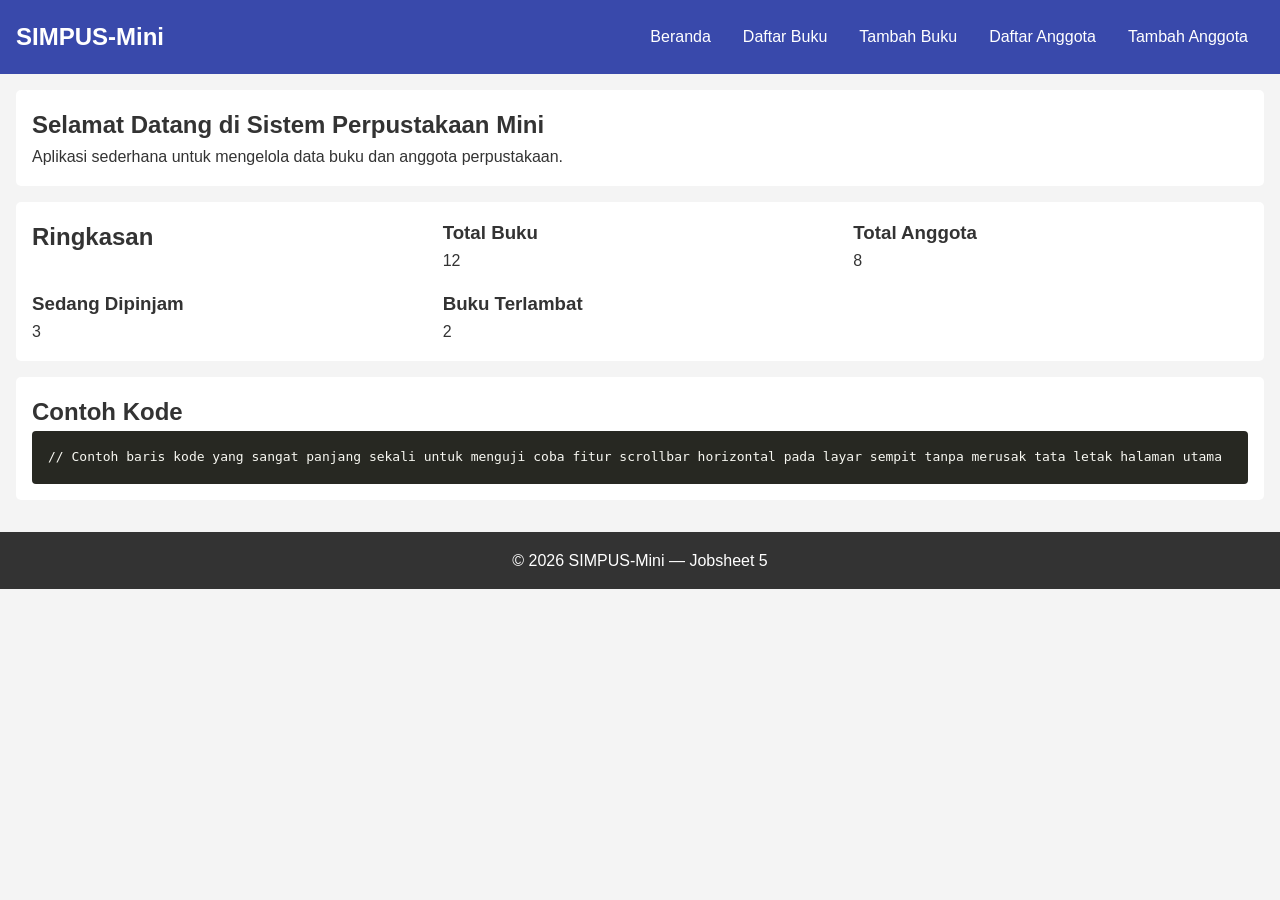
<file: simpus-mini/index.html>
<!DOCTYPE html>
<html lang="id">
<head>
    <meta charset="UTF-8">
    <meta name="viewport" content="width=device-width, initial-scale=1">
    <title>SIMPUS-Mini | Beranda</title>
    <link rel="stylesheet" href="assets/css/style.css">
</head>
<body>
    <header>
        <h1>SIMPUS-Mini</h1>
        <button type="button" id="nav-toggle-btn" class="nav-toggle-label" aria-label="Menu">&#9776;</button>
        <nav>
            <ul>
                <li><a href="index.html">Beranda</a></li>
                <li><a href="buku/list.html">Daftar Buku</a></li>
                <li><a href="buku/tambah.html">Tambah Buku</a></li>
                <li><a href="anggota/list.html">Daftar Anggota</a></li>
                <li><a href="anggota/tambah.html">Tambah Anggota</a></li>
            </ul>
        </nav>
    </header>

    <main>
        <section>
            <h2>Selamat Datang di Sistem Perpustakaan Mini</h2>
            <p>Aplikasi sederhana untuk mengelola data buku dan anggota perpustakaan.</p>
        </section>

        <section>
            <h2>Ringkasan</h2>
            <article>
                <h3>Total Buku</h3>
                <p>12</p>
            </article>
            <article>
                <h3>Total Anggota</h3>
                <p>8</p>
            </article>
            <article>
                <h3>Sedang Dipinjam</h3>
                <p>3</p>
            </article>
            <article>
                <h3>Buku Terlambat</h3>
                <p>2</p>
            </article>
        </section>
        <section>
            <h2>Contoh Kode</h2>
            <div class="code-responsive">
                <pre><code>// Contoh baris kode yang sangat panjang sekali untuk menguji coba fitur scrollbar horizontal pada layar sempit tanpa merusak tata letak halaman utama</code></pre>
            </div>
        </section>
    </main>

    <footer>
        <p>&copy; 2026 SIMPUS-Mini &mdash; Jobsheet 5</p>
    </footer>
    <script src="assets/js/app.js"></script>
</body>
</html>
</file>
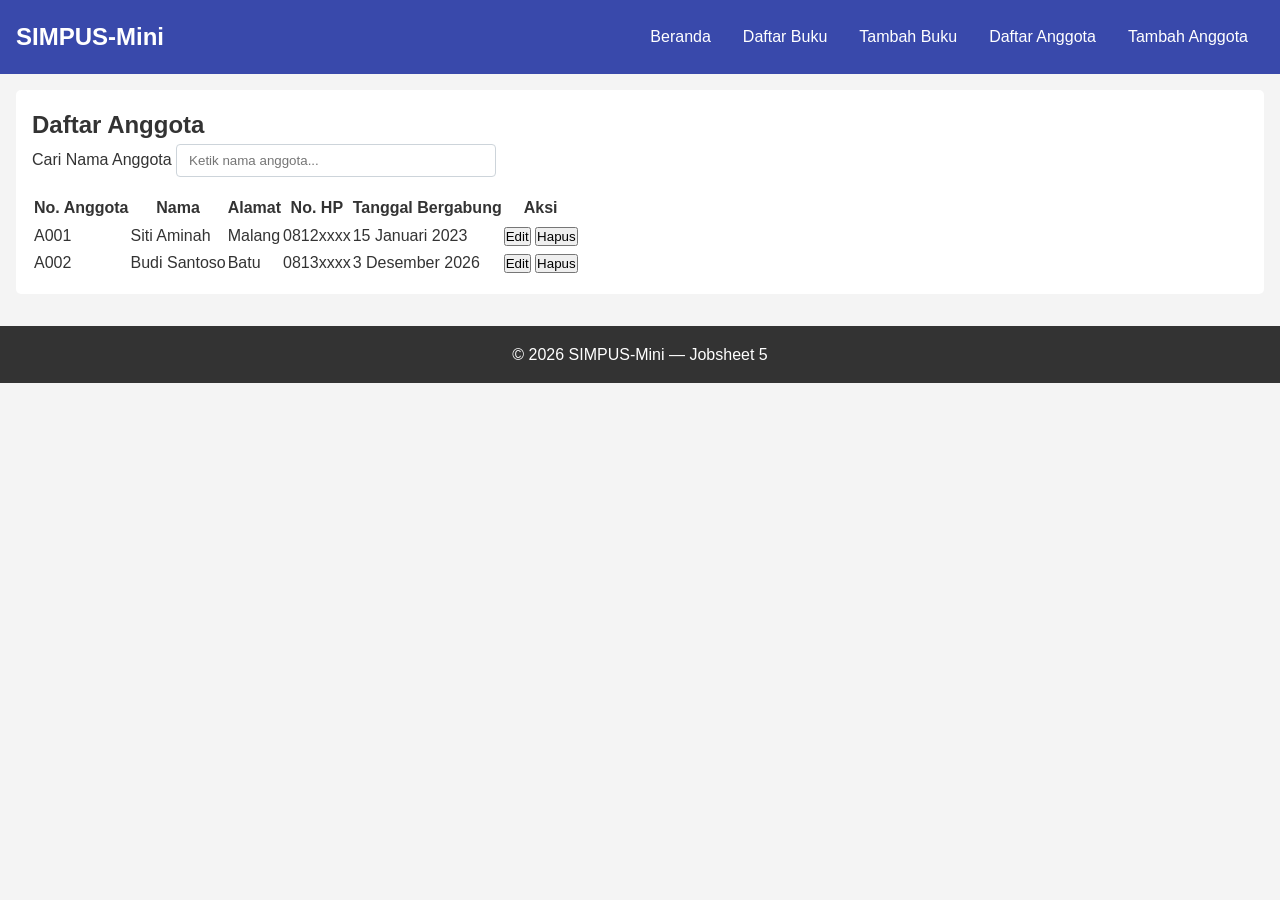
<file: simpus-mini/anggota/list.html>
<!DOCTYPE html>
<html lang="id">
<head>
    <meta charset="UTF-8">
    <meta name="viewport" content="width=device-width, initial-scale=1">
    <title>SIMPUS-Mini | Daftar Anggota</title>
    <link rel="stylesheet" href="../assets/css/style.css">
</head>
<body>
    <header>
        <h1>SIMPUS-Mini</h1>
        <button type="button" id="nav-toggle-btn" class="nav-toggle-label" aria-label="Menu">&#9776;</button>
        <nav>
            <ul>
                <li><a href="../index.html">Beranda</a></li>
                <li><a href="../buku/list.html">Daftar Buku</a></li>
                <li><a href="../buku/tambah.html">Tambah Buku</a></li>
                <li><a href="list.html">Daftar Anggota</a></li>
                <li><a href="tambah.html">Tambah Anggota</a></li>
            </ul>
        </nav>
    </header>

    <main>
        <section>
            <h2>Daftar Anggota</h2>
            <div class="search-box">
            <label for="search-input">Cari Nama Anggota</label>
            <input type="text" id="search-input" placeholder="Ketik nama anggota...">
        </div>
        <p id="counter-info"></p>
            <div class="table-responsive">
            <table>
                <thead>
                    <tr>
                        <th>No. Anggota</th>
                        <th>Nama</th>
                        <th>Alamat</th>
                        <th>No. HP</th>
                        <th>Tanggal Bergabung</th>
                        <th>Aksi</th>
                    </tr>
                </thead>
                <tbody>
                    <tr>
                        <td>A001</td>
                        <td>Siti Aminah</td>
                        <td>Malang</td>
                        <td>0812xxxx</td>
                        <td>15 Januari 2023</td>
                        <td>
                            <button type="button">Edit</button>
                            <button type="button" class="btn-hapus">Hapus</button>
                        </td>
                    </tr>
                    <tr>
                        <td>A002</td>
                        <td>Budi Santoso</td>
                        <td>Batu</td>
                        <td>0813xxxx</td>
                        <td>3 Desember 2026</td>
                        <td>
                            <button type="button">Edit</button>
                            <button type="button" class="btn-hapus">Hapus</button>
                        </td>
                    </tr>
                </tbody>
            </table>
            </div>
        </section>
    </main>

    <footer>
        <p>&copy; 2026 SIMPUS-Mini &mdash; Jobsheet 5</p>
    </footer>
        <script src="../assets/js/app.js"></script>
</body>
</html>
</file>
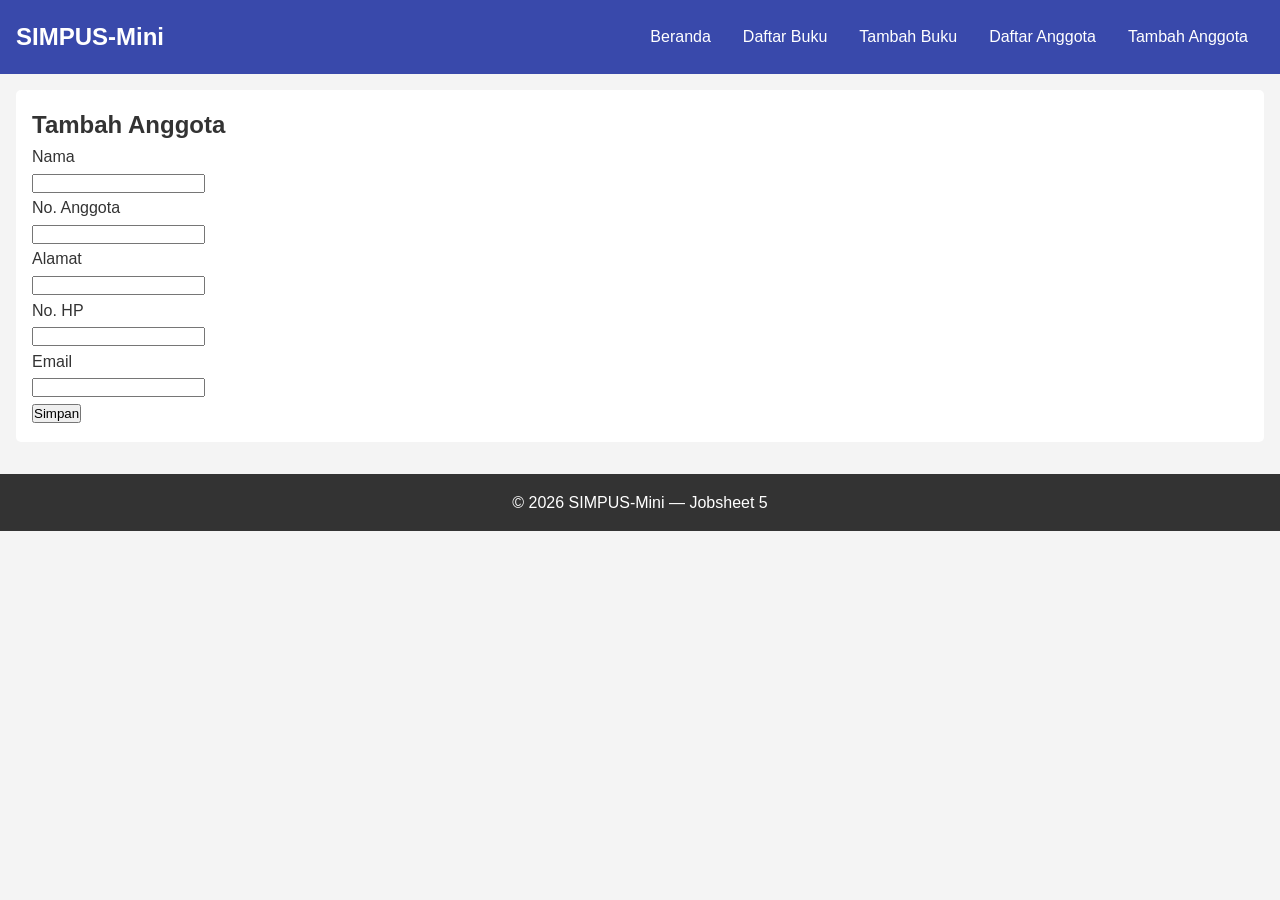
<file: simpus-mini/anggota/tambah.html>
<!DOCTYPE html>
<html lang="id">
<head>
    <meta charset="UTF-8">
    <meta name="viewport" content="width=device-width, initial-scale=1">
    <title>SIMPUS-Mini | Tambah Anggota</title>
    <link rel="stylesheet" href="../assets/css/style.css">
</head>
<body>
    <header>
        <h1>SIMPUS-Mini</h1>
        <button type="button" id="nav-toggle-btn" class="nav-toggle-label" aria-label="Menu">&#9776;</button>
        <nav>
            <ul>
                <li><a href="../index.html">Beranda</a></li>
                <li><a href="../buku/list.html">Daftar Buku</a></li>
                 <li><a href="../buku/tambah.html">Tambah Buku</a></li>
                <li><a href="list.html">Daftar Anggota</a></li>
                <li><a href="tambah.html">Tambah Anggota</a></li>
            </ul>
        </nav>
    </header>

    <main>
        <section>
            <h2>Tambah Anggota</h2>
            <form id="form-tambah" novalidate>
                <p>
                    <label for="nama">Nama</label><br>
                    <input type="text" id="nama" name="nama" required>
                </p>
                <p>
                    <label for="no_anggota">No. Anggota</label><br>
                    <input type="text" id="no_anggota" name="no_anggota" required>
                </p>
                <p>
                    <label for="alamat">Alamat</label><br>
                    <input type="text" id="alamat" name="alamat">
                </p>
                <p>
                    <label for="no_hp">No. HP</label><br>
                    <input type="text" id="no_hp" name="no_hp">
                </p>
                 <p>
                    <label for="email">Email</label><br>
                    <input type="email" id="email" name="email">
                </p>
                <p>
                    <button type="submit">Simpan</button>
                </p>
            </form>
        </section>
    </main>

    <footer>
        <p>&copy; 2026 SIMPUS-Mini &mdash; Jobsheet 5</p>
    </footer>
    <script src="../assets/js/app.js"></script>
</body>
</html>
</file>
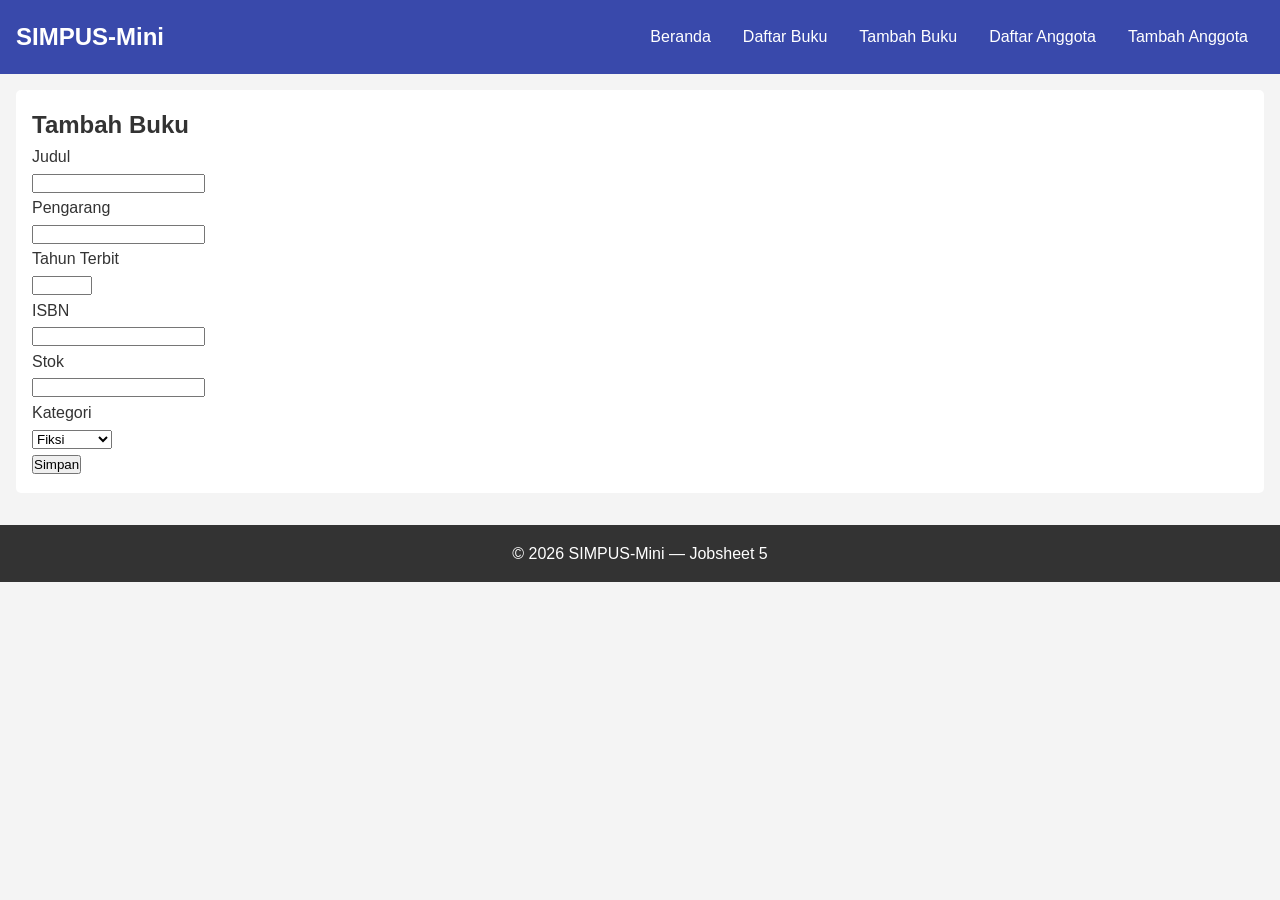
<file: simpus-mini/buku/tambah.html>
<!DOCTYPE html>
<html lang="id">
<head>
    <meta charset="UTF-8">
    <meta name="viewport" content="width=device-width, initial-scale=1">
    <title>SIMPUS-Mini | Tambah Buku</title>
    <link rel="stylesheet" href="../assets/css/style.css">
</head>
<body>
    <header>
        <h1>SIMPUS-Mini</h1>
       <button type="button" id="nav-toggle-btn" class="nav-toggle-label" aria-label="Menu">&#9776;</button>
        <nav>
            <ul>
                <li><a href="../index.html">Beranda</a></li>
                <li><a href="list.html">Daftar Buku</a></li>
                <li><a href="tambah.html">Tambah Buku</a></li>
                <li><a href="../anggota/list.html">Daftar Anggota</a></li>
                <li><a href="../anggota/tambah.html">Tambah Anggota</a></li>
            </ul>
        </nav>
    </header>

    <main>
        <section>
            <h2>Tambah Buku</h2>
            <form id="form-tambah" novalidate>
                <p>
                    <label for="judul">Judul</label><br>
                    <input type="text" id="judul" name="judul" required>
                </p>
                <p>
                    <label for="pengarang">Pengarang</label><br>
                    <input type="text" id="pengarang" name="pengarang" required>
                </p>
                <p>
                    <label for="tahun">Tahun Terbit</label><br>
                    <input type="number" id="tahun" name="tahun" min="1900" max="2026" required>
                </p>
                <p>
                    <label for="isbn">ISBN</label><br>
                    <input type="text" id="isbn" name="isbn">
                </p>
                <p>
                    <label for="stok">Stok</label><br>
                    <input type="number" id="stok" name="stok" min="0" required>
                </p>
                <p>
                    <label for="kategori">Kategori</label><br>
                    <select id="kategori" name="kategori">
                        <option value="fiksi">Fiksi</option>
                        <option value="non-fiksi">Non-Fiksi</option>
                        <option value="referensi">Referensi</option>
                    </select>
                </p>
                <p>
                    <button type="submit">Simpan</button>
                </p>
            </form>
        </section>
    </main>

    <footer>
        <p>&copy; 2026 SIMPUS-Mini &mdash; Jobsheet 5</p>
    </footer>
    <script src="../assets/js/app.js"></script>
</body>
</html>
</file>
<file: simpus-mini/assets/css/style.css>
/* ==========================================
   1. BASE STYLES (Default untuk Mobile/HP)
   ========================================== */

* {
    box-sizing: border-box;
    margin: 0;
    padding: 0;
}

body {
    font-family: Arial, sans-serif;
    line-height: 1.6;
    color: #333;
    background-color: #f4f4f4;
}

/* Header & Navigasi Layar Kecil */
header {
    background-color: #3949ab;
    color: #fff;
    padding: 1rem;
    position: relative;
}

header h1 {
    font-size: 1.5rem;
}

/* Tombol Hamburger */
.nav-toggle-label {
    position: absolute;
    top: 1rem;
    right: 1rem;
    font-size: 1.5rem;
    cursor: pointer;
    background: none;  
    border: none;      
    color: #fff;
}


/* Menu Navigasi Sembunyi Secara Default di HP */
header nav {
    max-height: 0;
    overflow: hidden;
    width: 100%;
    transition: max-height 0.3s ease;
}

header nav.nav-open {
    max-height: 300px;
    margin-top: 1rem;
}

nav ul {
    list-style: none;
    background-color: #303f9f;
}

nav li a {
    display: block;
    color: #fff;
    padding: 0.75rem 1rem;
    text-decoration: none;
    border-bottom: 1px solid #5c6bc0;
}

/* Status Login (Nama Petugas & Logout/Login) */
.auth-status {
    display: flex;
    align-items: center;
    gap: 0.75rem;
    color: #fff;
    margin-top: 0.5rem;
}

.auth-status a {
    color: #fff;
    text-decoration: underline;
}


/* Main Content & Section Layout (1 Kolom di HP) */
main {
    padding: 1rem;
}

section {
    background: #fff;
    margin-bottom: 1rem;
    padding: 1rem;
    border-radius: 5px;
}

/* Latihan Overflow Code Block */
.code-responsive {
    overflow-x: auto;
    background-color: #272822;
    color: #f8f8f2;
    padding: 1rem;
    border-radius: 4px;
}

/* ===== Flash Message ===== */
.flash {
    padding: 0.75rem 1rem;
    border-radius: 6px;
    margin-bottom: 1rem;
    font-weight: 500;
}

.flash-success {
    background-color: #d4edda;
    color: #155724;
}

.flash-error {
    background-color: #f8d7da;
    color: #721c24;
}

/* ===== Pesan Error Validasi ===== */
.error {
    display: block;
    color: #d9534f;
    font-size: 0.85rem;
    margin-top: 0.25rem;
}

/* ===== Kolom Pencarian ===== */
.search-box {
    margin-bottom: 1rem;
}

.search-box input {
    width: 100%;
    max-width: 320px;
    padding: 0.5rem 0.75rem;
    border: 1px solid #cdd4da;
    border-radius: 4px;
}

/* ===== Tombol Aksi Tabel (Edit & Hapus) — Jobsheet 9 ===== */
td a.btn-edit {
    display: inline-block;
    padding: 0.35rem 0.7rem;
    margin-right: 0.35rem;
    border-radius: 4px;
    font-size: 0.85rem;
    background-color: #f0ad4e;
    color: #fff;
    text-decoration: none;
}

td form.form-hapus {
    display: inline;
}

/* ===== Pagination — Jobsheet 9 ===== */
.pagination {
    display: flex;
    gap: 0.5rem;
    margin-top: 1rem;
}

.pagination a {
    padding: 0.4rem 0.75rem;
    border: 1px solid #cdd4da;
    border-radius: 4px;
    color: #3949ab;
    text-decoration: none;
}

.pagination a.active {
    background-color: #3949ab;
    color: #fff;
    border-color: #3949ab;
}

/* ===== Form Pencarian — Jobsheet 9 ===== */
.search-box form {
    display: flex;
    gap: 0.5rem;
    align-items: flex-end;
}

.search-box button {
    padding: 0.55rem 1.2rem;
    border: none;
    border-radius: 4px;
    background-color: #3949ab;
    color: #fff;
    cursor: pointer;
}

footer {
    text-align: center;
    padding: 1rem;
    background-color: #333;
    color: #fff;
}


/* ==========================================
   2. MEDIA QUERY (Peningkatan untuk Desktop)
   ========================================== */

@media (min-width: 768px) {
    /* Sembunyi Tombol Hamburger di Desktop */
    .nav-toggle-label {
        display: none;
    }

    /* Paksa Menu Selalu Tampil & Menyamping di Desktop */
    header nav {
        display: block;
        width: auto;
        margin-top: 0;
        max-height: none;
        overflow: visible;
    }

    header {
        display: flex;
        justify-content: space-between;
        align-items: center;
    }

    nav ul {
        display: flex;
        background-color: transparent;
    }

    nav li a {
        border-bottom: none;
        padding: 0.5rem 1rem;
    }

    .auth-status {
        margin-top: 0;
    }

    /* Grid Layout Ringkasan di Desktop */
    main section:nth-of-type(2) {
        display: grid;
        grid-template-columns: repeat(3, 1fr);
        gap: 1rem;
    }
}
</file>
